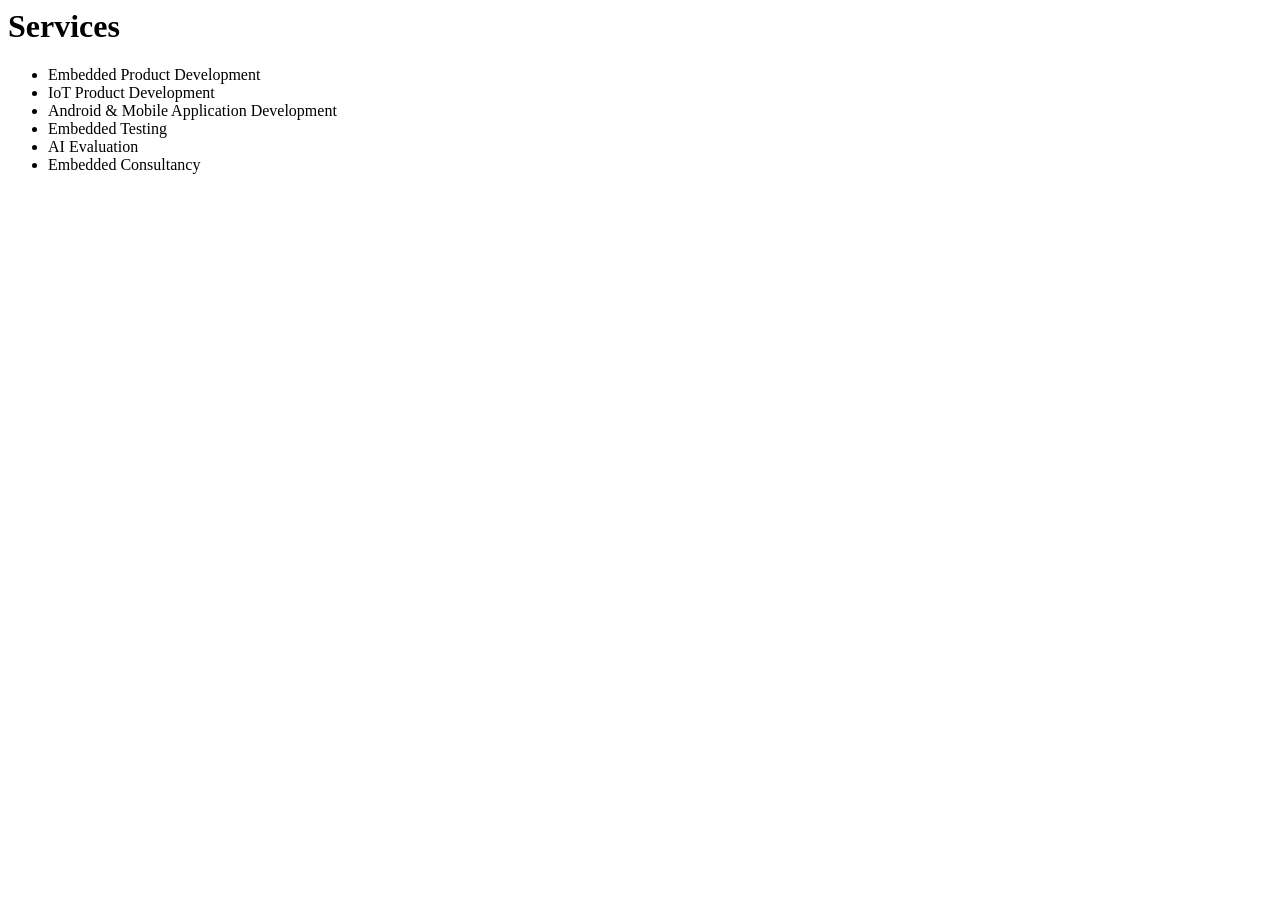
<file: services_old.html>
<html>
  <body>
    <h1>Services</h1>
    <ul>
      <li>Embedded Product Development</li>
      <li>IoT Product Development</li>
      <li>Android & Mobile Application Development</li>
      <li>Embedded Testing</li>
      <li>AI Evaluation</li>
      <li>Embedded Consultancy</li>
    </ul>
  </body>
</html>
</file>
